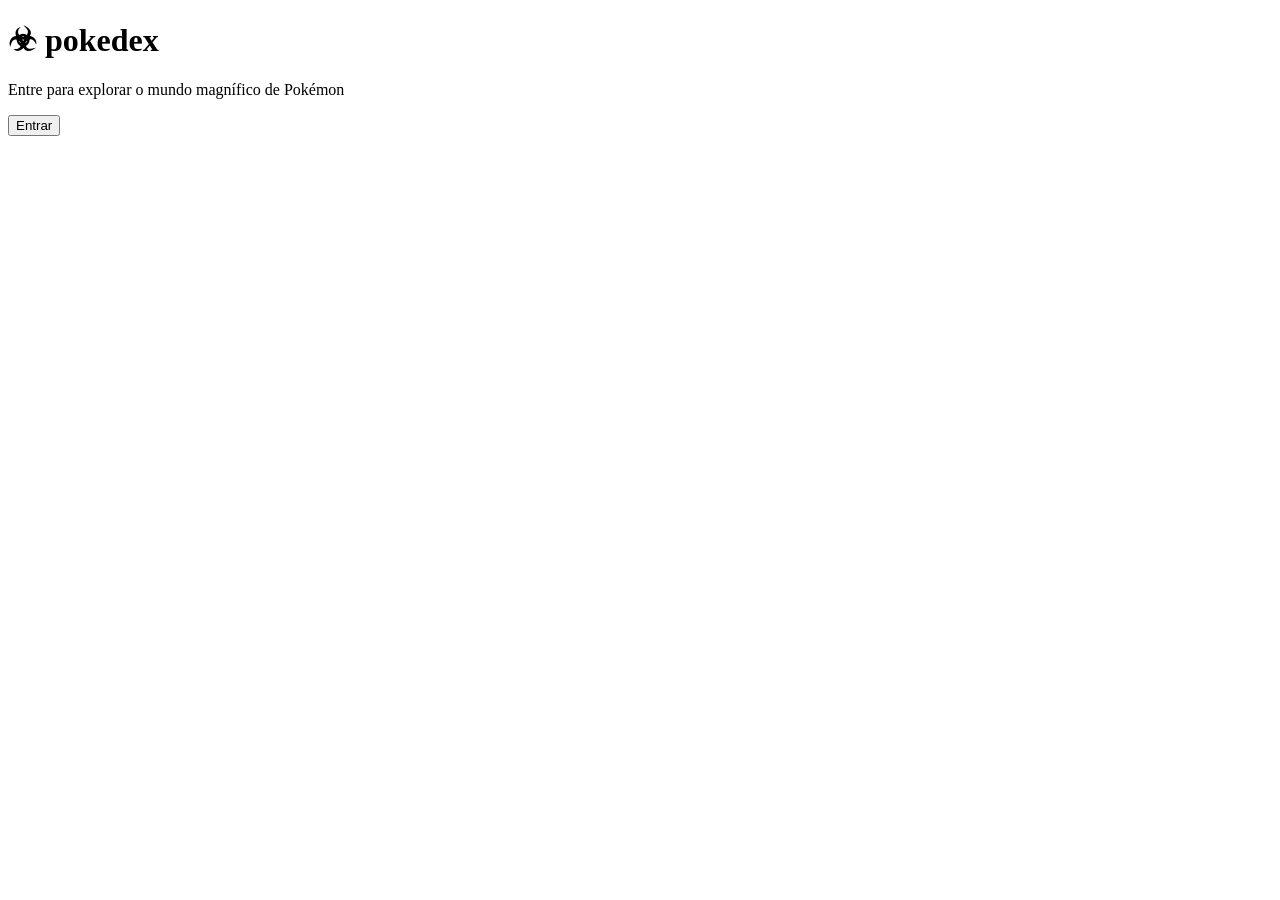
<file: index.html>
<!DOCTYPE html>
<html lang="en">
<head>
    <meta charset="UTF-8">
    <meta name="viewport" content="width=device-width, initial-scale=1.0">
    <title>pokedex</title>
</head>
<body class="center">
    <div class="card">
        <h1>☣ pokedex</h1>
        <p>Entre para explorar o mundo magnífico de Pokémon</p>
        <button onclick="entrar()">Entrar</button>
    </div>
<script>
    function entrar(){
        window.location.href = "pokedex.html";
    }
</script>
</body>
</html>
</file>
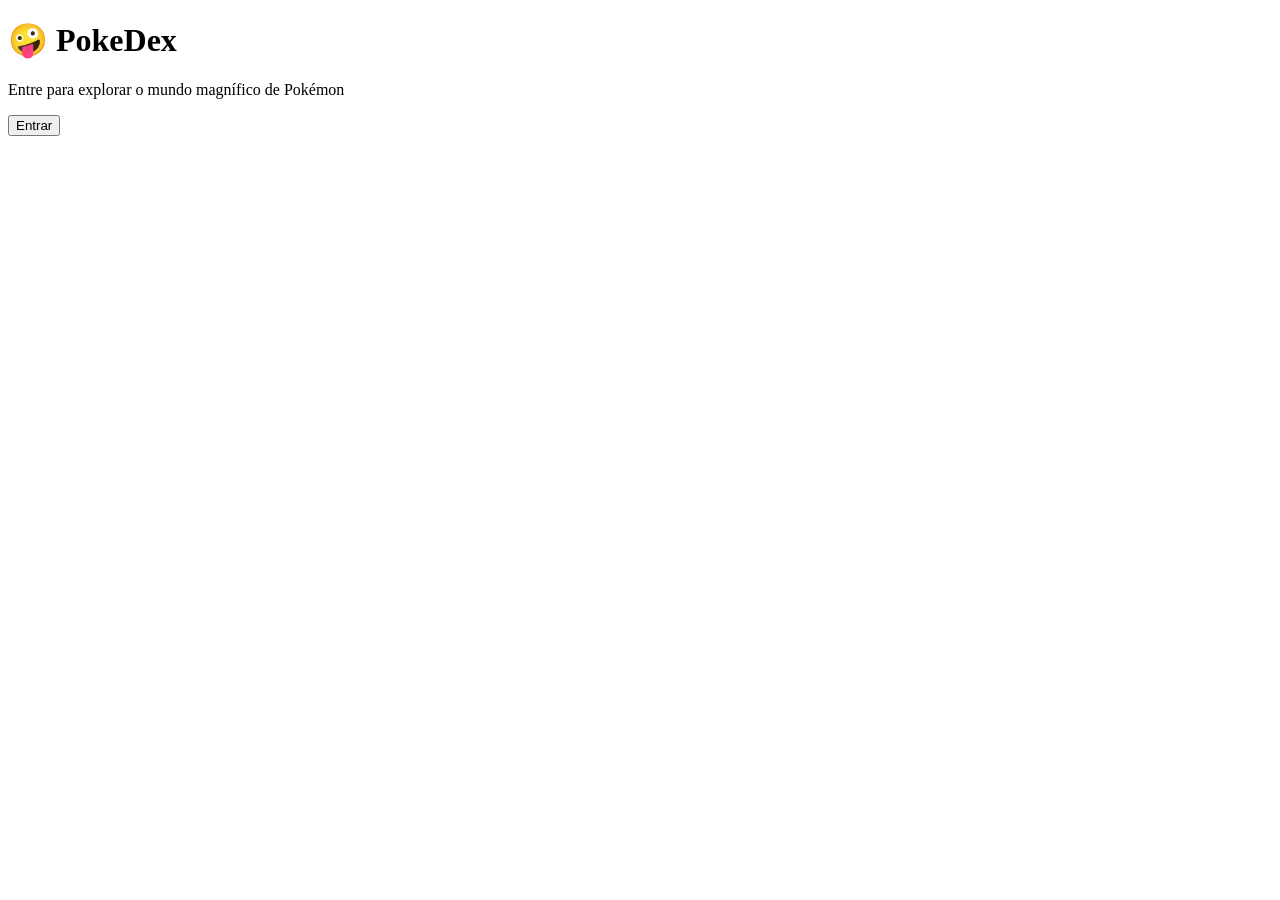
<file: POKEDEX/index.html>
<!DOCTYPE html>
<html lang="en">
<head>
    <meta charset="UTF-8">
    <meta name="viewport" content="width=device-width, initial-scale=1.0">
    <title>POKEDEX</title>
</head>
<body class="center">
    <div class="card">
        <h1>🤪 PokeDex</h1>
        <p>Entre para explorar o mundo magnífico de Pokémon</p>
        <button onclick="entrar()">Entrar</button>
    </div>
<script>
    function entrar(){
        window.location.href = "pokedex.html";
    }
</script>
</body>
</html>
</file>
